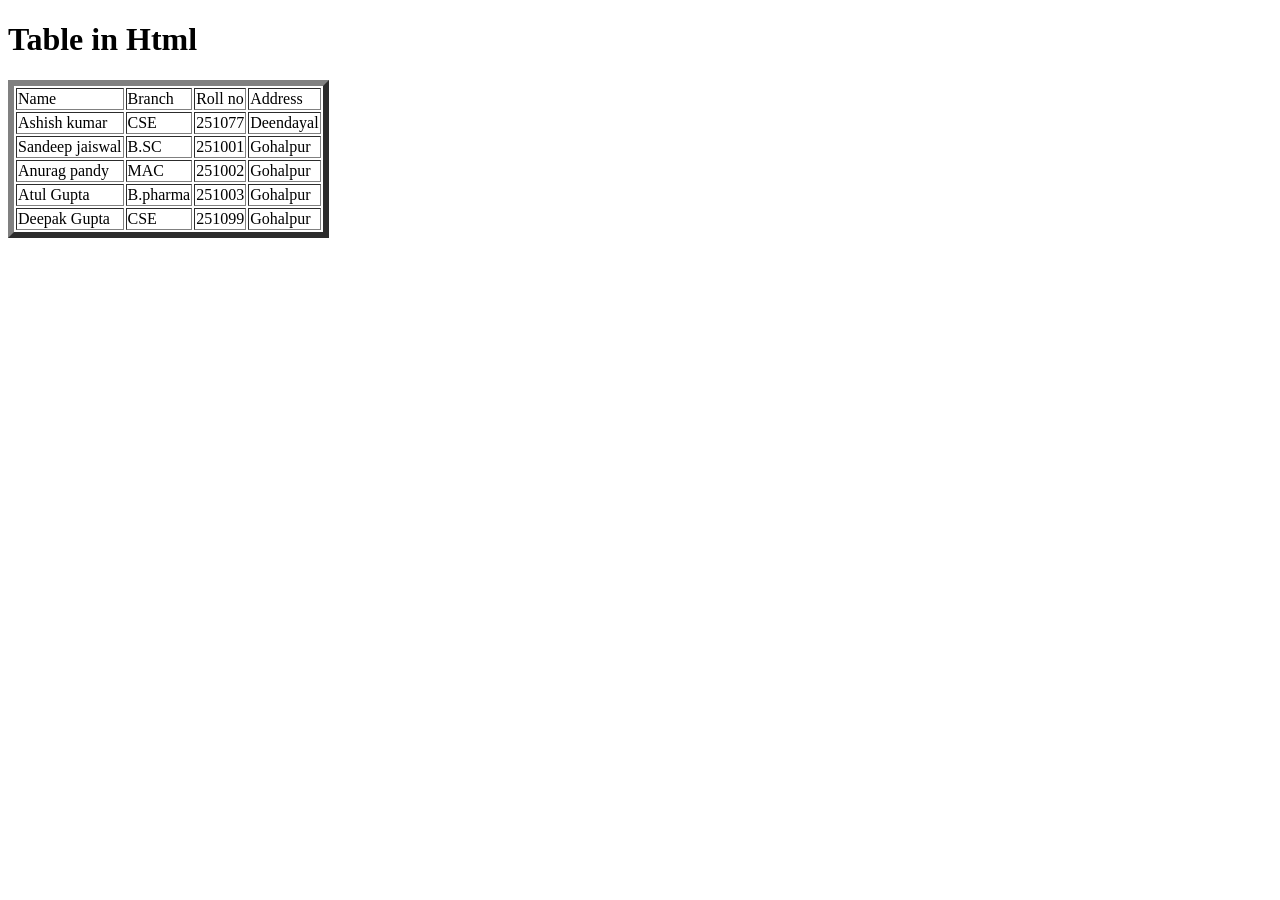
<file: index.html>
<!DOCTYPE html>
<html lang="en">
<head>
    <meta charset="UTF-8">
    <meta name="viewport" content="width=device-width, initial-scale=1.0">
    <title>Document</title>
</head>
<body>
    <h1>Table in Html</h1>
    <table border="6">
        <!--row - <tr></tr>
        coll - <td>/td -->
<!-- <--row1--> 
        <tr>
            <td>Name</td>
            
            <td >Branch</td>
            <td >Roll no</td>
            <td >Address</td>

        </tr>
        <!-- <--row2--> 
        <tr>
            
            <td>Ashish kumar</td>
            
             <td>CSE</td>
             <td>251077</td>
            <td>Deendayal</td>
        </tr>
        <!-- <--row3-->
        <tr>
            
            <td>Sandeep jaiswal</td>
             
            <td >B.SC</td>
            <td >251001</td>
            <td>Gohalpur</td>
        </tr>
        <!-- <--row4--> 
        <tr>
            
            <td >Anurag pandy</td>
            
            <td> MAC</td>
            <td>251002</td>
            <td>Gohalpur</td>
        </tr>
        <!-- <--row5--> 
        <tr>
            
            <td >Atul Gupta</td>
            
            <td> B.pharma</td>
            <td>251003</td>
            
            <td>Gohalpur</td>
        </tr>
        <!-- <--row6--> 
        <tr>
            <td >Deepak Gupta</td>
            
            <td> CSE</td>
            <td>251099</td>
            <td>Gohalpur</td>
        </tr>
    </table>
</body>
</html>
</file>
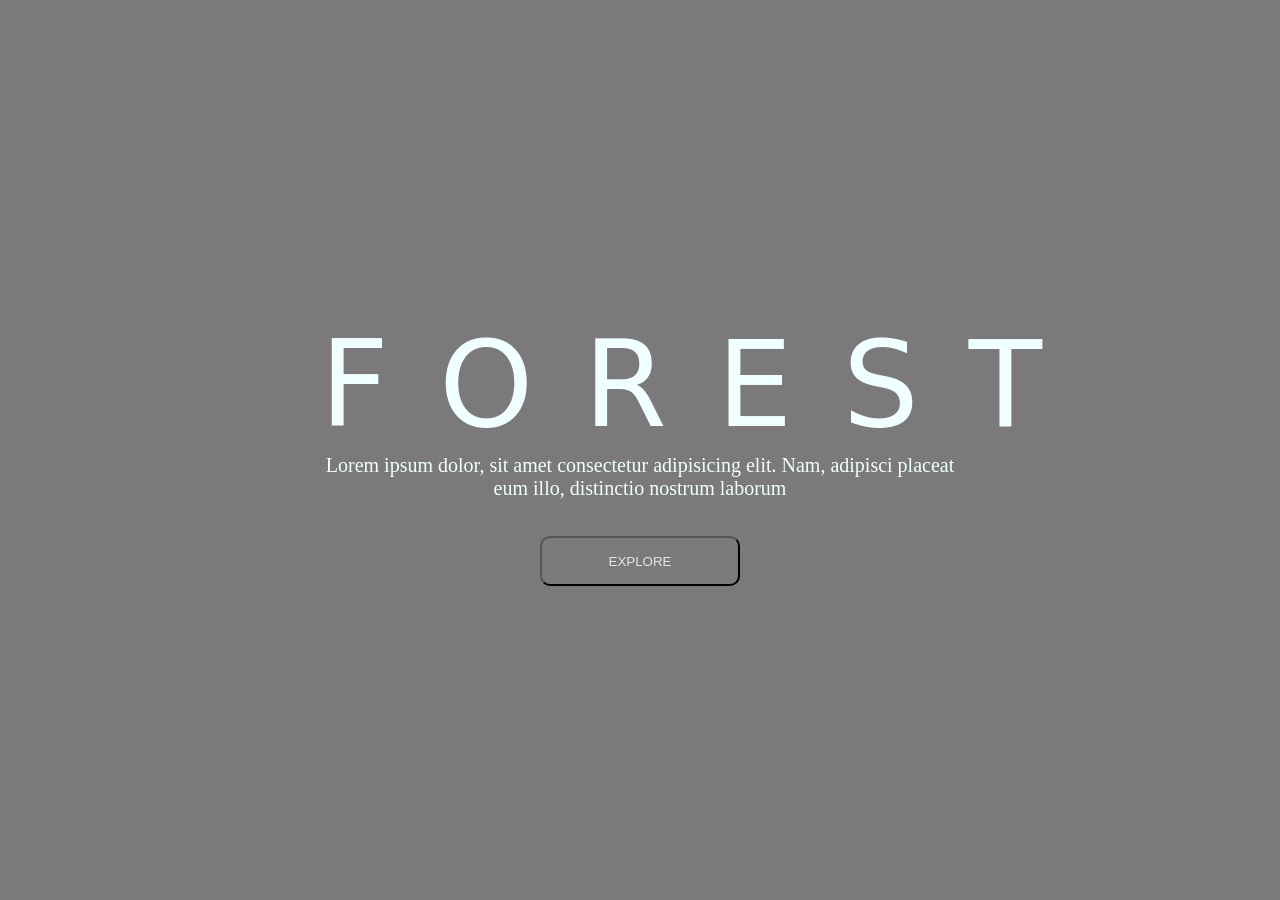
<file: index3.html>
<!DOCTYPE html>
<html lang="en">

<head>
    <meta charset="UTF-8">
    <meta name="viewport" content="width=device-width, initial-scale=1.0">
    <title>Document</title>
    <link rel="stylesheet" href="style.css">
</head>

<body>
    <div id="main">
        <div id="layer">
            <div id="content">
                <h1>FOREST</h1>
                <p>Lorem ipsum dolor, sit amet consectetur adipisicing elit. Nam, adipisci placeat eum illo, distinctio
                    nostrum laborum </p>
                <br><br>


                <button>EXPLORE</button>

            </div>

        </div>

    </div>

</body>

</html>
</file>
<file: style.css>
*{
    margin: 0;
    padding: 0;
    box-sizing: border-box;
}
html,body{
    width: 100%;
    height: 100%;
}

#main{
    width: 100%;
    height: 100%;
    background-image:url(https://www.heyusa.com/nl/wp-content/uploads/2021/03/Great-Smoky-NP3.jpg);
        background-position: center;
    background-size: cover;
    

}
#main #layer{
    width: 100%;
    height: 100%;
    background-color: rgba(21, 16, 16, 0.562)
    /* opacity: 40%; */
}

#layer #content{
    width: 50%;
    height: 30%;
    /* background-color: rgb(106, 68, 68); */
    position: absolute;
    /* color: rgb(251, 250, 250); */
    top:50%;
    left:50%;
    text-align: center;
    transform: translate(-50%, -50%);
    
}

#content h1{
    font-size: 120px;
    font-weight: 200;
    letter-spacing: 50px;
    font-family: system-ui, -apple-system, BlinkMacSystemFont, 'Segoe UI', Roboto, Oxygen, Ubuntu, Cantarell, 'Open Sans', 'Helvetica Neue', sans-serif;
    color: azure;

}
#content p{
    font-size: 20px;
    color: azure;

}

#content button{
    width: 200px;
    height: 50px;
    border-radius: 50px;
    background-color: transparent;
    color: rgb(228, 228, 228);
    border-radius: 10PX;
    
}
</file>
